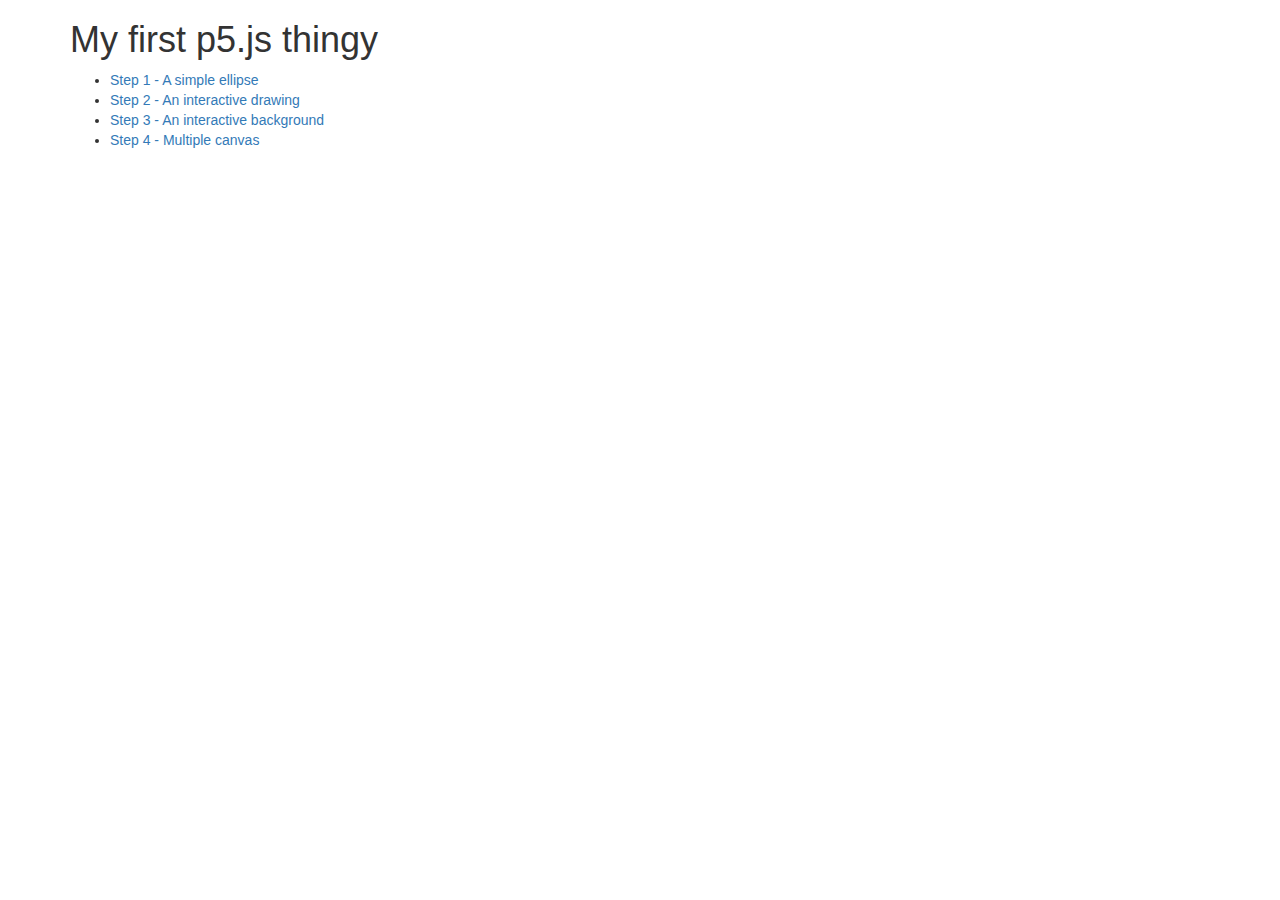
<file: index.html>
<html>
<head>
  <link rel="stylesheet" href="http://maxcdn.bootstrapcdn.com/bootstrap/3.3.2/css/bootstrap.min.css">
</head>

<body>
  <div class="container">
    <h1>My first p5.js thingy</h1>
    <ul>
      <li><a href="step-1-ellipse/index.html">Step 1 - A simple ellipse</a></li>
      <li><a href="step-2-drawing/index.html">Step 2 - An interactive drawing</a></li>
      <li><a href="step-3-full-background/index.html">Step 3 - An interactive background</a></li>
      <li><a href="step-4-multiple/index.html">Step 4 - Multiple canvas</a></li>
    </ul>
  </div>
</body>
</html>
</file>
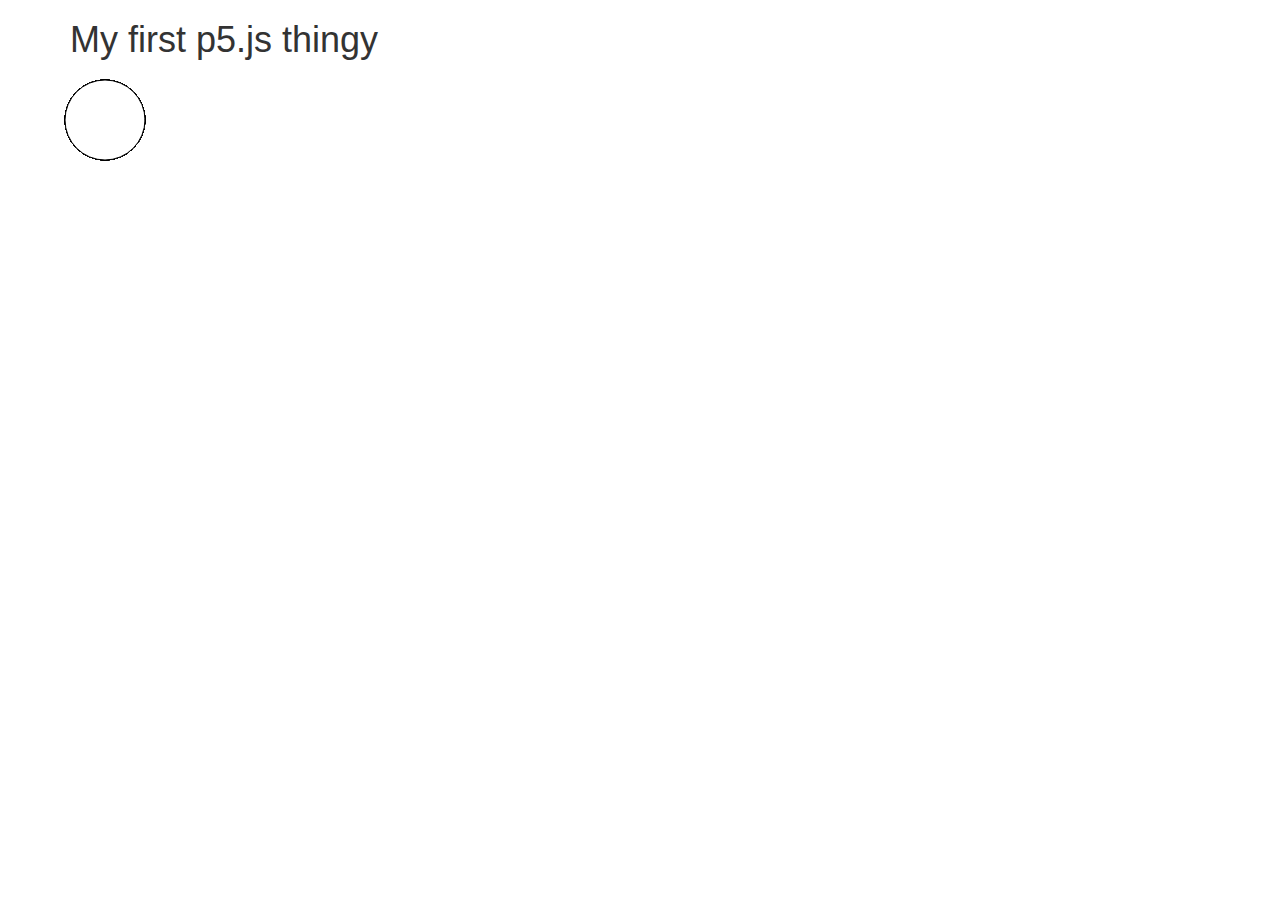
<file: step-1-ellipse/index.html>
<html>
<head>
  <script language="javascript" type="text/javascript" src="../vendor/p5/p5.js"></script>
  <script language="javascript" type="text/javascript" src="sketch.js"></script>

  <link rel="stylesheet" href="http://maxcdn.bootstrapcdn.com/bootstrap/3.3.2/css/bootstrap.min.css">
</head>

<body>
  <div class="container">
    <h1>My first p5.js thingy</h1>
    <div class="row">
      <div id="canvas-container" class="col-12 canvas-container"></div>
    </div>
  </div>
</body>
</html>
</file>
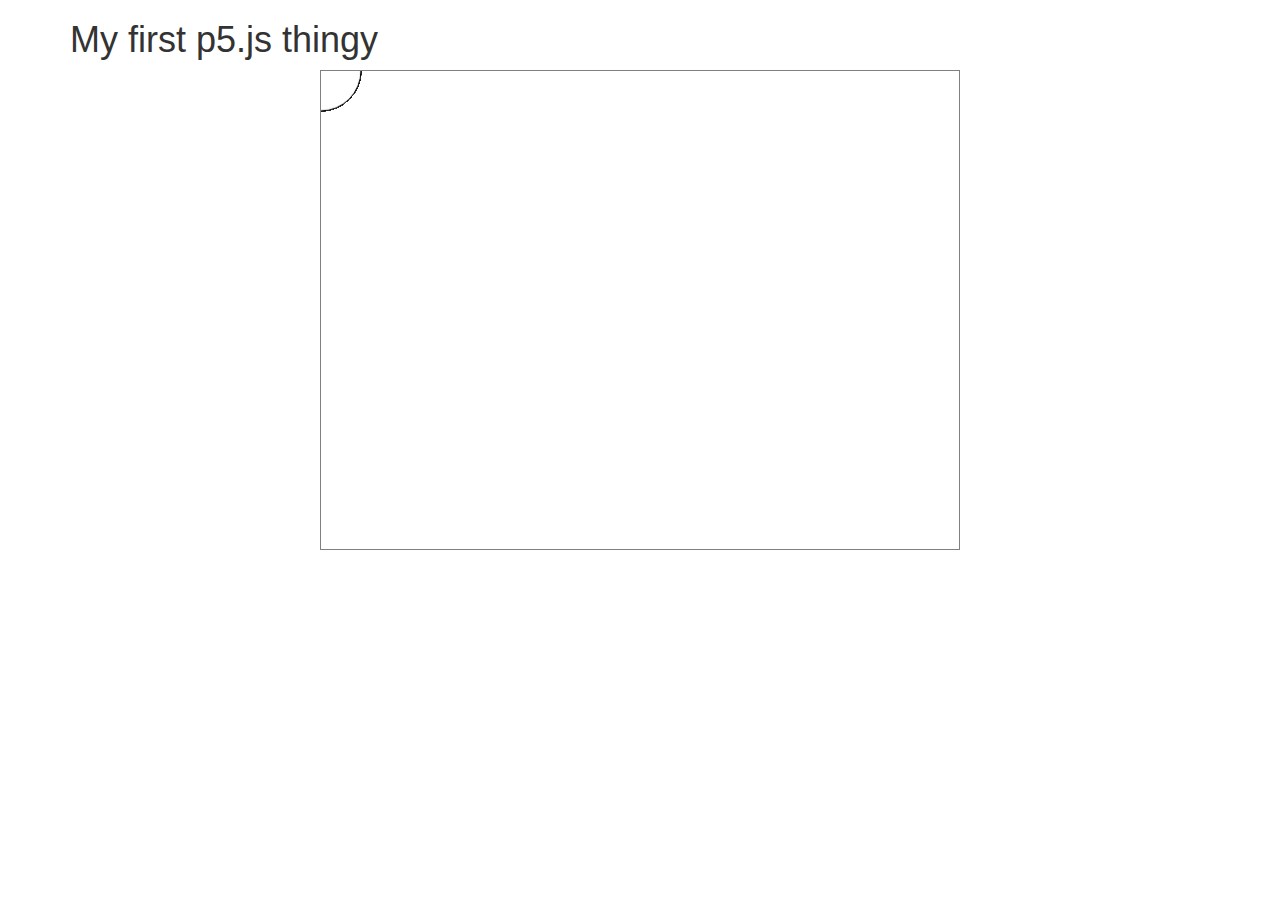
<file: step-2-drawing/index.html>
<html>
<head>
  <script language="javascript" type="text/javascript" src="../vendor/p5/p5.js"></script>
  <script language="javascript" type="text/javascript" src="sketch.js"></script>

  <link rel="stylesheet" href="http://maxcdn.bootstrapcdn.com/bootstrap/3.3.2/css/bootstrap.min.css">
  <link rel="stylesheet" href="style.css">
</head>

<body>
  <div class="container">
    <h1>My first p5.js thingy</h1>
    <div class="row">
      <div id="canvas-container" class="col-12 canvas-container"></div>
    </div>
  </div>
</body>
</html>
</file>
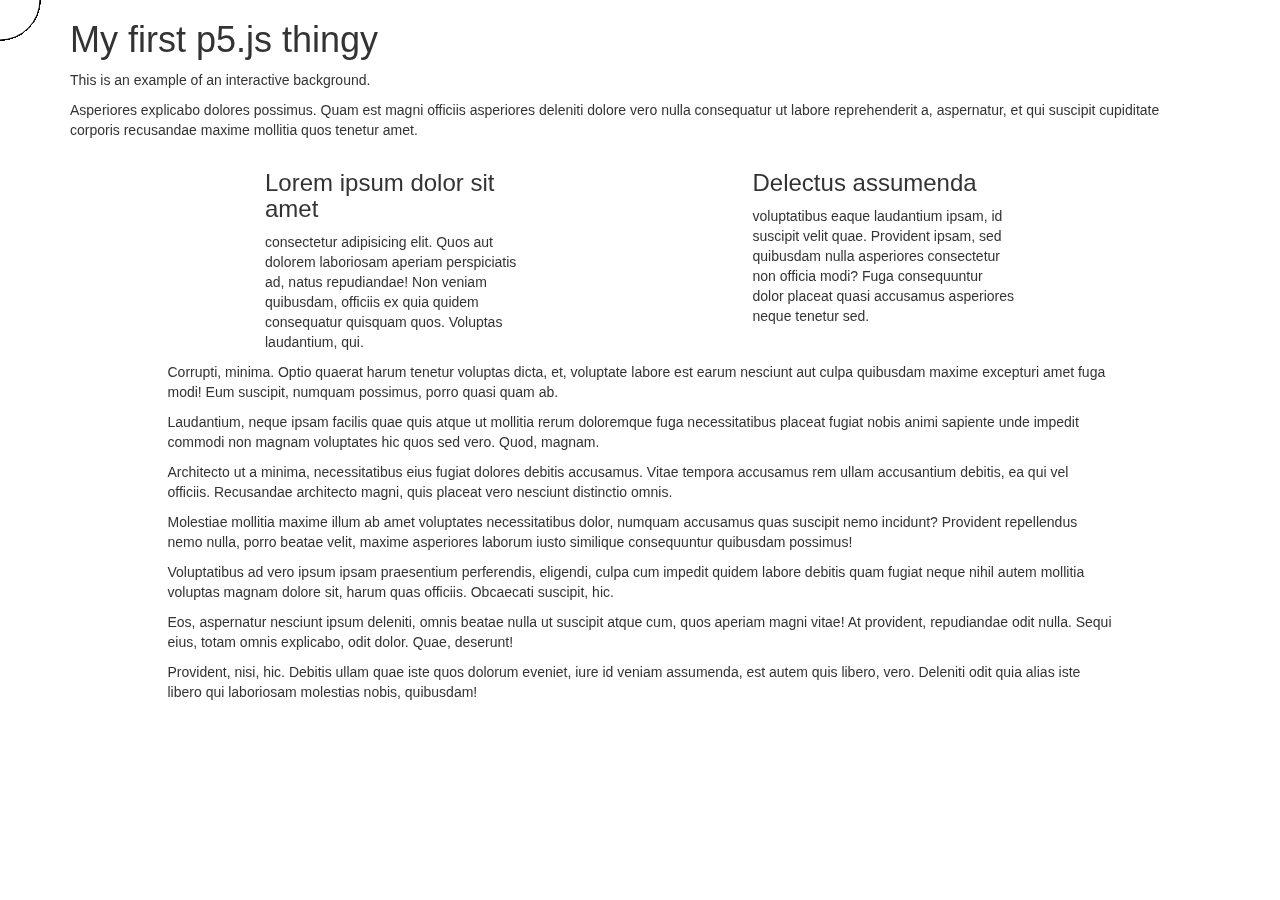
<file: step-3-full-background/index.html>
<html>
<head>
  <script language="javascript" type="text/javascript" src="../vendor/p5/p5.js"></script>
  <script language="javascript" type="text/javascript" src="sketch.js"></script>

  <link rel="stylesheet" href="http://maxcdn.bootstrapcdn.com/bootstrap/3.3.2/css/bootstrap.min.css">
  <link rel="stylesheet" href="style.css">
</head>

<body>
  <div class="container">
    <h1>My first p5.js thingy</h1>
    <p>This is an example of an interactive background.</p>
    <p>Asperiores explicabo dolores possimus. Quam est magni officiis asperiores deleniti dolore vero nulla consequatur ut labore reprehenderit a, aspernatur, et qui suscipit cupiditate corporis recusandae maxime mollitia quos tenetur amet.</p>
    <div class="row">
      <div class="col-md-offset-2 col-md-3">
        <h3>Lorem ipsum dolor sit amet</h3>
        <p>consectetur adipisicing elit. Quos aut dolorem laboriosam aperiam perspiciatis ad, natus repudiandae! Non veniam quibusdam, officiis ex quia quidem consequatur quisquam quos. Voluptas laudantium, qui.</p>
      </div>
      <div class="col-md-offset-2 col-md-3">
        <h3>Delectus assumenda</h3>
        <p>voluptatibus eaque laudantium ipsam, id suscipit velit quae. Provident ipsam, sed quibusdam nulla asperiores consectetur non officia modi? Fuga consequuntur dolor placeat quasi accusamus asperiores neque tenetur sed.</p>
      </div>
    </div>
    <div class="row">
      <div class="col-md-offset-1 col-md-10"><p>Corrupti, minima. Optio quaerat harum tenetur voluptas dicta, et, voluptate labore est earum nesciunt aut culpa quibusdam maxime excepturi amet fuga modi! Eum suscipit, numquam possimus, porro quasi quam ab.</p></div>
    </div>
    <div class="row">
      <div class="col-md-offset-1 col-md-10"><p>Laudantium, neque ipsam facilis quae quis atque ut mollitia rerum doloremque fuga necessitatibus placeat fugiat nobis animi sapiente unde impedit commodi non magnam voluptates hic quos sed vero. Quod, magnam.</p></div>
    </div>
    <div class="row">
      <div class="col-md-offset-1 col-md-10"><p>Architecto ut a minima, necessitatibus eius fugiat dolores debitis accusamus. Vitae tempora accusamus rem ullam accusantium debitis, ea qui vel officiis. Recusandae architecto magni, quis placeat vero nesciunt distinctio omnis.</p></div>
    </div>
    <div class="row">
      <div class="col-md-offset-1 col-md-10"><p>Molestiae mollitia maxime illum ab amet voluptates necessitatibus dolor, numquam accusamus quas suscipit nemo incidunt? Provident repellendus nemo nulla, porro beatae velit, maxime asperiores laborum iusto similique consequuntur quibusdam possimus!</p></div>
    </div>
    <div class="row">
      <div class="col-md-offset-1 col-md-10"><p>Voluptatibus ad vero ipsum ipsam praesentium perferendis, eligendi, culpa cum impedit quidem labore debitis quam fugiat neque nihil autem mollitia voluptas magnam dolore sit, harum quas officiis. Obcaecati suscipit, hic.</p></div>
    </div>
    <div class="row">
      <div class="col-md-offset-1 col-md-10"><p>Eos, aspernatur nesciunt ipsum deleniti, omnis beatae nulla ut suscipit atque cum, quos aperiam magni vitae! At provident, repudiandae odit nulla. Sequi eius, totam omnis explicabo, odit dolor. Quae, deserunt!</p></div>
    </div>
    <div class="row">
      <div class="col-md-offset-1 col-md-10"><p>Provident, nisi, hic. Debitis ullam quae iste quos dolorum eveniet, iure id veniam assumenda, est autem quis libero, vero. Deleniti odit quia alias iste libero qui laboriosam molestias nobis, quibusdam!</p></div>
    </div>
  </div>
  <div id="canvas-container" class="canvas-container"></div>
</body>
</html>
</file>
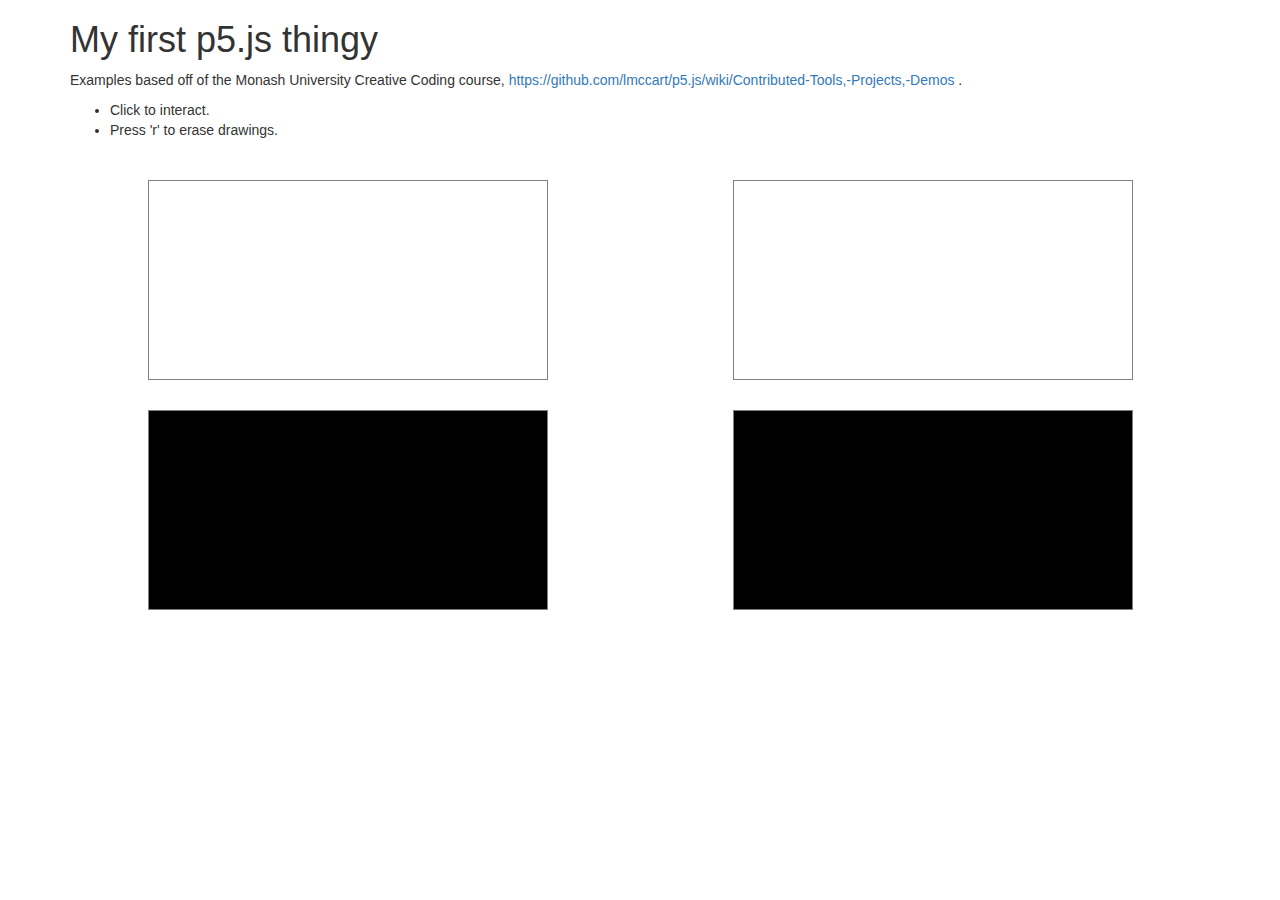
<file: step-4-multiple/index.html>
<html>
<head>
  <script language="javascript" type="text/javascript" src="../vendor/p5/p5.js"></script>
  <script language="javascript" type="text/javascript" src="sketch.js"></script>

  <link rel="stylesheet" href="http://maxcdn.bootstrapcdn.com/bootstrap/3.3.2/css/bootstrap.min.css">
  <link rel="stylesheet" href="style.css">
</head>

<body>
  <div class="container">
    <h1>My first p5.js thingy</h1>
    <p>
      Examples based off of the Monash University Creative Coding course,
      <a href="https://github.com/lmccart/p5.js/wiki/Contributed-Tools,-Projects,-Demos">
        https://github.com/lmccart/p5.js/wiki/Contributed-Tools,-Projects,-Demos
      </a>.
    </p>
    <ul>
      <li>Click to interact.</li>
      <li>Press 'r' to erase drawings.</li>
    </ul>
    <p>&nbsp;</p>
    <div class="row">
      <div id="canvas-1" class="col-md-6 canvas-container"></div>
      <div id="canvas-2" class="col-md-6 canvas-container"></div>
    </div>
    <p>&nbsp;</p>
    <div class="row">
      <div id="canvas-3" class="col-md-6 canvas-container"></div>
      <div id="canvas-4" class="col-md-6 canvas-container"></div>
    </div>
  </div>
</body>
</html>
</file>
<file: step-2-drawing/style.css>
.canvas-container {
  text-align: center;
}

.my-canvas {
    border: 1px solid gray;
}
</file>
<file: step-3-full-background/style.css>
.canvas-container {
  position: absolute;
  top: 0;
  left: 0;

  z-index: -1;
}

.my-canvas {
  /* intentionally empty */
}

.container {
  background-color: rgba(256, 256, 256, 0.9);
}
</file>
<file: step-4-multiple/style.css>
.canvas-container {
  text-align: center;
}

.sketch-canvas {
    border: 1px solid gray;
}

.sketch-canvas:hover {
  -webkit-box-shadow: 0px 0px 30px 5px rgba(0, 0, 0, 0.5);
  -moz-box-shadow: 0px 0px 30px 5px rgba(0, 0, 0, 0.5);
  box-shadow: 0px 0px 30px 5px rgba(0, 0, 0, 0.5);
}
</file>
